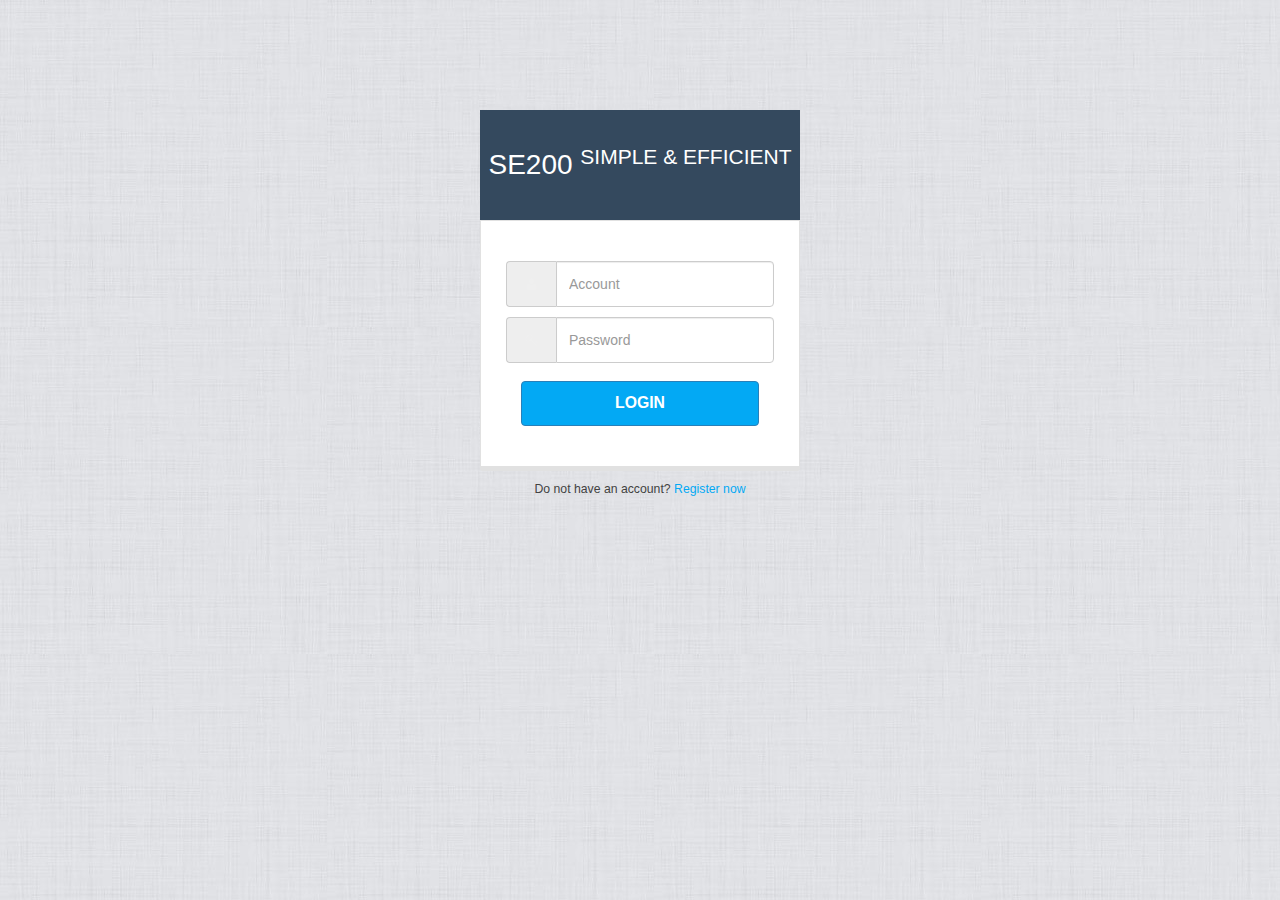
<file: views/login.html>
<!doctype html> <html class="no-js"> <head> <meta charset="utf-8"> <title>Simple & Efficient 200 简单高效的供应链管理平台</title> <meta name="description" content=""> <meta name="viewport" content="width=device-width"> <link rel="stylesheet" href="styles/vendor.9f8d4eb1.css"> <link rel="stylesheet" href="styles/main.a0bda550.css">  <body id="login-page" class="theme-whbl" ng-app="thscmViews2App_Login" ng-controller="LoginCtrl"> <div class="container"> <div class="row"> <div class="col-xs-12"> <div id="login-box"> <div id="login-box-holder"> <div class="row"> <div class="col-xs-12"> <header id="login-header"> <div id="login-logo"> SE200 <sup>Simple & Efficient</sup> </div> </header> <div id="login-box-inner"> <form role="form" action="/login" method="post"> <div class="input-group"> <span class="input-group-addon"><i class="fa fa-user"></i></span> <input name="uname" class="form-control" type="text" placeholder="Account"> </div> <div class="input-group"> <span class="input-group-addon"><i class="fa fa-key"></i></span> <input type="password" name="pwd" class="form-control" placeholder="Password"> </div> <div class="row"> <div class="col-xs-12"> <button type="submit" class="btn btn-success col-xs-12">Login</button> </div> </div> </form> </div> </div> </div> </div> <div id="login-box-footer"> <div class="row"> <div class="col-xs-12"> Do not have an account? <a href=""> Register now </a> </div> </div> </div> </div> </div> </div> </div> <script src="scripts/vendor.5ecf296f.js"></script> <script src="scripts/scripts.534ab014.js"></script>
</file>
<file: views/styles/main.a0bda550.css>
@font-face{font-family:icomoon;src:url(../fonts/icomoon/icomoon.eot);src:url(../fonts/icomoon/icomoon.eot?#iefix) format('embedded-opentype'),url(../fonts/icomoon/icomoon.woff) format('woff'),url(../fonts/icomoon/icomoon.ttf) format('truetype'),url(../fonts/icomoon/icomoon.svg#icomoon) format('svg');font-weight:400;font-style:normal}@font-face{font-family:icomoon;src:url(../fonts/icomoon/icomoon.eot);src:url(../fonts/icomoon/icomoon.eot?#iefix) format('embedded-opentype'),url(../fonts/icomoon/icomoon.woff) format('woff'),url(../fonts/icomoon/icomoon.ttf) format('truetype'),url(../fonts/icomoon/icomoon.svg#icomoon) format('svg');font-weight:400;font-style:normal}.h1,.h2,.h3,.h4,.h5,.h6,h1,h2,h3,h4,h5,h6{font-family:"Microsoft YaHei UI","Microsoft YaHei",Arial,Verdana,Tahoma;font-weight:500}body{margin-top:50px;font-family:"Microsoft YaHei",Arial,Verdana,Tahoma;color:#424242;background:url(../images/whitey.1bf748f3.jpg) #fff}a:focus,a:hover{text-decoration:none!important}.no-padding{padding:0!important}.navbar-nav .open .dropdown-menu{background-color:#FFF;border:none;box-shadow:0 6px 12px rgba(0,0,0,.176);position:absolute}.navbar-nav>li>.dropdown-menu{border-radius:3px;background-clip:padding-box}.navbar-nav >li>.dropdown-menu{margin-top:0;border-top-right-radius:0;border-top-left-radius:0}.open>.dropdown-menu{-webkit-transform:scale(1,1);transform:scale(1,1);opacity:1;visibility:visible;display:block}.dropdown-menu{border-radius:3px;background-clip:padding-box;opacity:0;-webkit-transform-origin:top;transform-origin:top;-webkit-animation-fill-mode:forwards;animation-fill-mode:forwards;-webkit-transform:scale(1,0);transform:scale(1,0);transition:all .14s linear;display:block;visibility:hidden}.row{margin:0;padding:0}.main-max{margin-left:0;padding:15px 0}.main{margin-left:200px;padding:15px 0}.invoice-companies{border:1px;border-left:0;border-right:0;margin:20px -20px}@media(max-width:419px){.invoice-companies{margin-left:-10px;margin-right:-10px}}.invoice-companies.invoice-box{border-right:1px solid#e7ebee;padding:25px 20px;height:100%;min-height:165px}@media only screen and(max-width:767px){.invoice-companies.invoice-box{border-bottom:1px solid#e7ebee;border-right:0;border-left:0}}.invoice-companies .invoice-box .invoice-box-dates{border-right:0}@media only screen and(max-width:767px){.invoice-companies.invoice-box.invoice-box-dates{border-bottom:0}}.invoice-companies .invoice-icon{float:left;margin-right:20px;margin-top:20px;color:#e7ebee;text-align:center}.invoice-companies .invoice-icon>i{font-size:2.4em;display:block}.invoice-companies .invoice-company{float:left}.invoice-companies .invoice-company h4{font-size:1.4em}@media only screen and(min-width:768px) and(max-width:991px){.invoice-companies.invoice-dates{padding-top:15px}}.invoice-companies .invoice-dates .invoice-date>strong{text-transform:uppercase;line-height:28px}@media only screen and(min-width:768px) and(max-width:991px){.invoice-companies.invoice-dates.invoice-date>strong{font-size:.875em;line-height:22px}}.invoice-companies .invoice-dates .invoice-date>span{font-size:1.3em}@media only screen and(min-width:768px) and(max-width:991px){.invoice-companies.invoice-dates.invoice-date>span{font-size:1.1em}}.invoice-companies .invoice-dates .invoice-date.invoice-due-date>span{font-weight:700}.invoice-companies .invoice-dates .invoice-number>strong{text-transform:uppercase;line-height:48px}@media only screen and(min-width:768px) and(max-width:991px){.invoice-companies .invoice-dates .invoice-number>strong{font-size:.875em;line-height:33px}}.invoice-companies .invoice-dates .invoice-number>span{color:#03a9f4;font-size:1.9em}@media only screen and (min-width:768px) and (max-width:991px){.invoice-companies .invoice-dates .invoice-number>span{font-size:1.4em}}.invoice-box-total{line-height:1.8;border:1px;border-right:0;border-left:0;padding:20px 0}.invoice-box-total .invoice-box-total-label,.invoice-box-total .invoice-box-total-value{font-size:1.125em}.invoice-box-total .grand-total{font-size:1.25em;text-transform:uppercase;font-weight:700}.invoice-summary{padding-top:30px;padding-bottom:30px;margin-left:-3px;margin-right:-3px}.invoice-summary>div{padding-left:3px;padding-right:3px}.invoice-summary .invoice-summary-item{background:#dceffc;text-align:center;padding:10px 0;margin-top:3px;margin-bottom:3px}.invoice-summary .invoice-summary-item>span{font-size:.75em}.invoice-summary .invoice-summary-item>div{font-size:1.125em}.social-box-wrapper{box-shadow:1px 1px 2px 0 #ccc;border-radius:3px;background-clip:padding-box;margin-bottom:16px;overflow:hidden}.social-box{color:#fff;padding:10px;font-weight:300;transition:background-color .15s ease-in-out 0s}.social-box .social-count{float:left;display:block;font-size:1.8em;font-weight:300}.social-box .social-action{float:left;display:block;font-size:1.2em;margin-left:5px;margin-top:9px}.social-box .social-name{display:block;font-size:.875em;padding-top:4px}.social-box>i{font-size:3.4em;text-align:right;display:block}.social-box.facebook{background:#3b5998}.social-box.facebook:hover{background-color:#2f477b}.social-box.twitter{background:#55acee}.social-box.twitter:hover{background-color:#4091ce}.social-box.google{background:#dd4b39}.social-box.google:hover{background-color:#c43a2a}.infographic-box.headline{display:block;font-size:1.2em;font-weight:300;text-align:right}.infographic-box.value{font-size:2.1em;font-weight:600;margin-top:-5px;display:block;text-align:right}.infographic-box.merged{border-top:2px solid #e7ebee;border-right:2px solid #e7ebee;width:50%}@media(max-width:767px){.infographic-box .merged{width:100%;border-right:none}}.infographic-box.merged.headline{text-align:left;font-size:.8em;margin-top:-2px;text-transform:uppercase;font-weight:600}.infographic-box.merged.value{text-align:left;font-size:1.8em;font-weight:400;margin-top:2px}.infographic-box .merged .merged-top{border-top:none}.infographic-box.merged.merged-right{border-right:none}@media(max-width:767px){.infographic-box .merged .merged-top .merged-right{border-top:1px solid #e7ebee}}.infographic-box.colored i{font-size:4.6em;margin-left:7px;color:#fff}.infographic-box.colored.headline{font-size:1em;font-weight:600;margin-bottom:4px}.graph-stats{list-style:none;padding:0;margin:10px 0 0}.graph-stats li{padding:0}.graph-stats li .title{color:#3b3b3b;margin-top:12px;font-size:.875em}.graph-stats li.value{color:#3b3b3b;font-size:1.6em;font-weight:300}.graph-stats li .value>.fa{font-size:.6em}.graph-stats li .value .tooltip{font-weight:400}.graph-stats li .progress{height:5px}.project-box .project-box-header{border-radius:3px 3px 0 0;background-clip:padding-box}.project-box .project-box-header .name a{color:#fff;display:block;font-size:1.4em;font-weight:300px;padding:16px 15px;border-radius:3px 3px 0 0;background-clip:padding-box;transition:background-color .1 sease-in-out 0s}.project-box .project-box-header .name a:hover{text-decoration:none}.project-box .project-box-header .green-bg .name a:hover{background:#689f38}.project-box .project-box-content{padding:10px 20px;text-align:center}.project-box .project-box-content .chart{position:relative;text-align:center;font-weight:300;font-size:1em;width:130px;height:130px;display:block;margin:0 auto;padding-top:37px}.project-box .project-box-content .chart canvas{position:absolute;top:0;left:0}.project-box .project-box-content .chart .percent{font-size:2.1em;font-weight:600}.project-box .project-box-content .chart .lbl{display:block;font-size:.875em;margin-top:-7px}.project-box .project-box-footer{border-radius:0 0 3px 3px;background-clip:padding-box}.project-box .project-box-footer a{border-right:1px solid #eee;color:#212121;display:block;float:left;margin:20px 0;padding:5px 10px;text-align:center;width:33.33%}.project-box .project-box-footer .value{display:block;font-size:1.8em;font-weight:300}.project-box .project-box-footer .label{display:block;font-size:.875em;font-weight:300;color:#212121}.project-box.project-box-ultrafooter{background:#f7fafa;border-top:1px solid #e9eef0;padding:8px 15px;border-radius:0 0 3px 3px;background-clip:padding-box}.project-box.project-box-ultrafooter.project-img-owner{border-radius:50%;background-clip:padding-box;display:block;float:left;height:33px;margin-right:5px;overflow:hidden;width:33px}.project-box.project-box-ultrafooter.link{margin-top:6px;color:#c1c5c6}.emerald-bg{background:#03a9f4!important;background:linear-gradient(to bottom,#03a9f4 0,#2980b9 100%)!important;filter:progid:DXImageTransform.Microsoft.gradient(startColorstr='$primary-color', endColorstr='#2980b9', GradientType=0)!important}.green-bg{background:#8bc34a!important;background:linear-gradient(to bottom,#8bc34a 0,#689f38 100%)!important;filter:progid:DXImageTransform.Microsoft.gradient(startColorstr='$green-color', endColorstr='$green-color-dark', GradientType=0)!important}.red-bg{background:#e84e40!important;background:linear-gradient(to bottom,#e84e40 0,#dd191d 100%)!important;filter:progid:DXImageTransform.Microsoft.gradient(startColorstr='$red-color', endColorstr='$red-color-dark', GradientType=0)!important}.purple-bg{background:#9c27b0!important;background:linear-gradient(to bottom,#9c27b0 0,#7b1fa2 100%)!important;filter:progid:DXImageTransform.Microsoft.gradient(startColorstr='$purple-color', endColorstr='$purple-color-dark', GradientType=0)!important}.emerald-bg{background-color:#03a9f4!important}.green-bg{background-color:#8bc34a!important}.red-bg{background-color:#e84e40!important}.purple-bg{background-color:#9c27b0!important}.main-box{background:#FFF;box-shadow:0 1px 1px rgba(0,0,0,.1);margin-bottom:16px;border-radius:3px;background-clip:padding-box}.main-box h3{border-bottom:2px solid #b0bec5;padding-left:5px;margin-bottom:15px;margin-top:30px;font-size:1.4em}.main-box h3>span{border-bottom:2px solid #b0bec5;display:inline-block;padding:0 5px 5px}.main-box .main-box-header{min-height:50px;padding:0 20px}.main-box .main-box-header i{margin:20px 10px;font-size:2.4em}.main-box .main-box-body{padding:0 20px 20px}.feed ul{list-style:none;padding:0;margin:0}ol,ul{margin-top:0;margin-bottom:10px}li{display:list-item;text-align:-webkit-match-parent}.feed li{border-bottom:2px solid #ebebeb;padding:15px 0;font-size:.875em;position:relative}.feed li .img{float:left;margin-right:10px}.feed li .img img{border-radius:50%;width:50px;height:50px}.feed li .title{padding-right:55px;margin-left:60px}.feed li .post-time{color:#878787;padding-top:4px;margin-left:60px}.feed li .time-ago{position:absolute;top:16px;right:0;color:#878787;font-size:.875em}.feed li .photos{margin-left:60px;margin-top:10px}.feed li .photos .item{float:left;margin-right:2px}.feed li .photos .item img{width:50px;height:50px}img{vertical-align:middle;border:0}.clearfix:after,.clearfix:before{content:" ";display:table}.pull-left{float:left!important}.infographic-box.colored{color:#fff;border:0!important}.infographic-box{padding:20px}.infographic-box.colored .headline{font-size:1em;font-weight:600;margin-bottom:4px}.infographic-box .headline{display:block;font-size:1.2em;font-weight:300;text-align:right}.infographic-box .value{font-size:2.1em;font-weight:600;margin-top:-5px;display:block;text-align:right}.infographic-box i{font-size:3.6em;display:block;float:left;margin-right:15px;width:60px;height:60px;line-height:60px;text-align:center;border-radius:50%;background-clip:padding-box;color:#fff}.sidebar{transition:all linear .5s;background-color:#286090;width:190px;height:100%;z-index:100;padding:0;margin:0;position:fixed;overflow:auto;top:50px;bottom:0}.sidebar a{color:#fff}.sidebar .sidebar-head i:before{font-size:1em;margin-right:10px}.sidebar .sidebar-head{font-size:16px;box-shadow:inset 0 1px 0 rgba(255,255,255,.1)}.sidebar .sidebar-content,.sidebar .sidebar-head{color:#fff;padding:8px 30px 4px 10px;cursor:pointer}.sidebar .sidebar-content{padding:8px 15px 4px 30px;cursor:pointer;font-size:14px}.sidebar .sidebar-content:focus,.sidebar .sidebar-content:hover,.sidebar .sidebar-head:focus,.sidebar .sidebar-head:hover{color:#fff;background-color:#337ab7}.navbar-blue{font-size:16px;background-color:#03a9f4;border:0 solid #03a9f4}.navbar-blue .navbar-brand{color:#fff}.navbar-blue .navbar-brand:focus,.navbar-blue .navbar-brand:hover{color:#fff;background-color:#337ab7}.navbar-blue .navbar-nav>li>a,.navbar-blue .navbar-text{color:#fff}.navbar-blue .navbar-nav>li>a:focus,.navbar-blue .navbar-nav>li>a:hover{color:#fff;background-color:#337ab7}.navbar-blue .navbar-nav>.active>a,.navbar-blue .navbar-nav>.active>a:focus,.navbar-blue .navbar-nav>.active>a:hover{color:#fff;background-color:#03a9f4}.navbar-blue .navbar-nav>.disabled>a,.navbar-blue .navbar-nav>.disabled>a:focus,.navbar-blue .navbar-nav>.disabled>a:hover{color:#fff;background-color:#337ab7}.navbar-blue .navbar-toggle{border-color:#ddd}.navbar-blue .navbar-toggle:focus,.navbar-blue .navbar-toggle:hover{background-color:#ddd}.navbar-blue .navbar-toggle .icon-bar{background-color:#888}.navbar-blue .navbar-collapse,.navbar-blue .navbar-form{border-color:#e7e7e7}.navbar-blue .navbar-nav>.open>a,.navbar-blue .navbar-nav>.open>a:focus,.navbar-blue .navbar-nav>.open>a:hover{color:#fff;background-color:#337ab7}.navbar-blue .dropdown-menu>li>a:focus,.navbar-blue .dropdown-menu>li>a:hover{color:#fff;text-decoration:none;background-color:#03a9f4}@media (max-width:767px){.navbar-blue .navbar-nav .open .dropdown-menu>li>a{color:#777}.navbar-blue .navbar-nav .open .dropdown-menu>li>a:focus,.navbar-blue .navbar-nav .open .dropdown-menu>li>a:hover{color:#333;background-color:#337ab7}.navbar-blue .navbar-nav .open .dropdown-menu>.active>a,.navbar-blue .navbar-nav .open .dropdown-menu>.active>a:focus,.navbar-blue .navbar-nav .open .dropdown-menu>.active>a:hover{color:#555;background-color:#337ab7}.navbar-blue .navbar-nav .open .dropdown-menu>.disabled>a,.navbar-blue .navbar-nav .open .dropdown-menu>.disabled>a:focus,.navbar-blue .navbar-nav .open .dropdown-menu>.disabled>a:hover{color:#ccc;background-color:#337ab7}}.navbar-blue .navbar-link{color:#777}.navbar-blue .navbar-link:hover{color:#333}.navbar-blue .btn-link{color:#777}.navbar-blue .btn-link:focus,.navbar-blue .btn-link:hover{color:#333}.navbar-blue .btn-link[disabled]:focus,.navbar-blue .btn-link[disabled]:hover,fieldset[disabled] .navbar-blue .btn-link:focus,fieldset[disabled] .navbar-blue .btn-link:hover{color:#ccc}.theme-whbl #header-navbar{background-color:#03a9f4}.theme-whbl .navbar>.container .navbar-brand{background-color:transparent;width:221px}.theme-whbl #nav-col,.theme-whbl #page-wrapper{background-color:#fff}.theme-whbl #sidebar-nav .nav>li>a{color:#484848}.theme-whbl #nav-col-submenu .submenu>li>.submenu,.theme-whbl #nav-col-submenu li .submenu>li.open>a,.theme-whbl #sidebar-nav .nav li .submenu>li.open a,.theme-whbl #sidebar-nav .nav>.active>.submenu>li>.submenu,.theme-whbl #sidebar-nav .nav>.open>.submenu>li>.submenu{background-color:#ebebeb}.theme-whbl #sidebar-nav .nav-pills>li.active>a,.theme-whbl #sidebar-nav .nav-pills>li.active>a:focus,.theme-whbl #sidebar-nav .nav-pills>li.active>a:hover,.theme-whbl #sidebar-nav .nav-pills>li.open>a,.theme-whbl #sidebar-nav .nav-pills>li.open>a:focus,.theme-whbl #sidebar-nav .nav-pills>li.open>a:hover,.theme-whbl .nav-pills>li.active>a,.theme-whbl .nav-pills>li.active>a:focus,.theme-whbl .nav-pills>li.active>a:hover,.theme-whbl .nav-pills>li.open>a,.theme-whbl .nav-pills>li.open>a:focus,.theme-whbl .nav-pills>li.open>a:hover,.theme-whbl .nav-small #nav-col #sidebar-nav .nav-pills>li.active>a,.theme-whbl .nav-small #nav-col #sidebar-nav .nav-pills>li.open>a,.theme-whbl .nav-small #nav-col-submenu .submenu>.active>a,.theme-whbl .nav-small #nav-col-submenu .submenu>.open>a,.theme-whbl .nav-small #nav-col-submenu .submenu>li>a:hover{background-color:#f5f5f5;border-color:#03a9f4 #03a9f4 #e7ebee;color:#484848}.theme-whbl #sidebar-nav .nav-pills>li.active>a>i{color:#2980b9}.theme-whbl #sidebar-nav .nav>li>a:hover{background-color:#f5f5f5;border-color:#03a9f4 #03a9f4 #e7ebee;color:#484848}.theme-whbl #header-navbar .nav>li>a{color:#fff}.theme-whbl #nav-col-submenu .submenu,.theme-whbl #sidebar-nav .nav li .submenu{background-color:#f5f5f5}.theme-whbl #sidebar-nav .nav li .submenu>li>a,.theme-whbl .nav-small #nav-col-submenu .submenu>li>a{color:#16191c}.theme-whbl #nav-col-submenu .submenu>.active>a,.theme-whbl #nav-col-submenu .submenu>.open>a,.theme-whbl #sidebar-nav .nav>.active>.submenu>.active>a,.theme-whbl #sidebar-nav .nav>.active>.submenu>.open>a,.theme-whbl #sidebar-nav .nav>.open>.submenu>.open>a{border-bottom-color:transparent;box-shadow:0 -1px 0 transparent inset}.theme-whbl #sidebar-nav .nav>.open>.submenu>.open>a{border-bottom-color:#dcdfe6;box-shadow:none}.theme-whbl #sidebar-nav .nav li.active>a.dropdown-toggle>.drop-icon,.theme-whbl #sidebar-nav .nav li.open>a.dropdown-toggle>.drop-icon{color:#16191c}.theme-whbl #sidebar-nav .nav li .submenu>li.active>a,.theme-whbl #sidebar-nav .nav li .submenu>li>a.active,.theme-whbl #sidebar-nav .nav li .submenu>li>a:hover,.theme-whbl .nav-small #nav-col-submenu .submenu>.active>a,.theme-whbl .nav-small #nav-col-submenu .submenu>.open>a,.theme-whbl .nav-small #nav-col-submenu .submenu>li.active>a,.theme-whbl .nav-small #nav-col-submenu .submenu>li>a.active,.theme-whbl .nav-small #nav-col-submenu .submenu>li>a:hover{background-color:#ebebeb}.theme-whbl .navbar-toggle,.theme-whbl .navbar>.container .navbar-brand{color:#fff}.theme-whbl .graph-box{background-color:#03a9f4!important}.theme-whbl #content-wrapper{background-color:#f9f9f9;border-left:2px solid #e7ebee}.theme-whbl #user-left-box .user-box,.theme-whbl #user-left-box .user-box a{color:#16191c}.theme-whbl #user-left-box .user-box a:focus,.theme-whbl #user-left-box .user-box a:hover{color:#000}.theme-whbl #sidebar-nav .nav>li.nav-header{border-top-color:#e7ebee;color:#a6a6a6}.theme-whbl .nav-tabs{background-color:#f9f9f9}.theme-whbl #header-navbar .nav .open>a,.theme-whbl #header-navbar .nav .open>a:focus,.theme-whbl #header-navbar .nav .open>a:hover,.theme-whbl #header-navbar .nav>li>a:focus,.theme-whbl #header-navbar .nav>li>a:hover,.theme-whbl .mobile-search.active>.btn,.theme-whbl .navbar-toggle:focus,.theme-whbl .navbar-toggle:hover{background-color:#2980b9}.theme-whbl .main-box{border:1px solid #e7ebee}.theme-whbl #user-profile .profile-details ul>li>span,.theme-whbl .fc-state-default,.theme-whbl .jvectormap-zoomin,.theme-whbl .jvectormap-zoomout,.theme-whbl .widget-todo .actions>a:hover,.theme-whbl .widget-users li>.details>.name>a:hover,.theme-whbl a,.theme-whbl a:focus,.theme-whbl a:hover{color:#03a9f4}.theme-whbl .table a.table-link:hover{color:#2980b9}.theme-whbl .pagination>li>a,.theme-whbl .pagination>li>a:active,.theme-whbl .pagination>li>a:focus,.theme-whbl .pagination>li>a:hover,.theme-whbl .pagination>li>span,.theme-whbl .pagination>li>span:active,.theme-whbl .pagination>li>span:focus,.theme-whbl .pagination>li>span:hover{color:#03a9f4}.theme-whbl .pagination>.active>a,.theme-whbl .pagination>.active>a:focus,.theme-whbl .pagination>.active>a:hover,.theme-whbl .pagination>.active>span,.theme-whbl .pagination>.active>span:focus,.theme-whbl .pagination>.active>span:hover{background-color:#03a9f4;border-color:#03a9f4;color:#fff}.theme-whbl .btn-danger,.theme-whbl .btn-danger:hover,.theme-whbl .btn-default,.theme-whbl .btn-default:hover,.theme-whbl .btn-info,.theme-whbl .btn-info:hover,.theme-whbl .btn-primary,.theme-whbl .btn-primary:hover,.theme-whbl .btn-success,.theme-whbl .btn-success:hover,.theme-whbl .btn-warning,.theme-whbl .btn-warning:hover{color:#fff}.theme-whbl .btn-primary{background-color:#03a9f4;border-color:#2980b9}.theme-whbl .btn-primary.active,.theme-whbl .btn-primary:active,.theme-whbl .btn-primary:focus,.theme-whbl .btn-primary:hover,.theme-whbl .open .dropdown-toggle.btn-primary{background-color:#2980b9;border-color:#216897}.theme-whbl .btn-success{background-color:#03a9f4;border-color:#2980b9}.theme-whbl .btn-success.active,.theme-whbl .btn-success:active,.theme-whbl .btn-success:focus,.theme-whbl .btn-success:hover,.theme-whbl .open .dropdown-toggle.btn-success{background-color:#2980b9;border-color:#1c5c87}.theme-whbl .widget-users li>.details>.time,.theme-whbl h1{color:#03a9f4}.theme-whbl blockquote,.theme-whbl blockquote.pull-right{border-color:#03a9f4}.theme-whbl a.list-group-item.active,.theme-whbl a.list-group-item.active:focus,.theme-whbl a.list-group-item.active:hover{background-color:#03a9f4;border-color:#03a9f4}.theme-whbl .nav .caret{border-bottom-color:#03a9f4;border-top-color:#03a9f4}.theme-whbl .notifications-list .item-footer,.theme-whbl .panel-default>.panel-heading{background-color:#03a9f4}.theme-whbl .notifications-list .item-footer a:hover{background-color:#2980b9}.theme-whbl #invoice-companies .invoice-dates .invoice-number>span,.theme-whbl .notifications-list .item a .time{color:#03a9f4}.theme-whbl .table thead>tr>th>a:hover span{color:#03a9f4;border-color:#03a9f4}.theme-whbl .pace .pace-progress{background-color:#fff}#login-box{max-width:350px;min-width:280px;margin:60px auto 20px;overflow:hidden;border-radius:3px 3px 0 0;background-clip:padding-box}@media only screen and (max-width:767px){#login-box{margin-top:20px}}#login-box #login-box-header{height:5px}#login-box #login-box-header>div{height:100%;width:16.6667%;float:left}#login-box #login-box-header .login-box-header-red{background:#e84e40}#login-box #login-box-header .login-box-header-green{background:#8bc34a}#login-box #login-box-header .login-box-header-yellow{background:#ffc107}#login-box #login-box-header .login-box-header-purple{background:#9c27b0}#login-box #login-box-header .login-box-header-blue{background:#03a9f4}#login-box #login-box-header .login-box-header-gray{background:#90a4ae}#login-box-inner{background:#fff;border-radius:0 0 3px 3px;background-clip:padding-box;border:1px solid #e1e1e1;border-bottom-width:5px;padding:40px 25px}#login-box-inner.with-heading{padding-top:20px}#login-box-inner h4{margin-top:0;margin-bottom:10px}#login-box-inner .reset-pass-input{padding:15px 0;margin-bottom:0}#login-logo{background:#34495e;color:#fff;display:block;font-size:2em;font-weight:400;padding:35px 0;text-align:center;text-transform:uppercase}#login-logo>img{display:block;height:40px;margin:0 auto}#login-logo>span{display:block;font-size:.6em;font-weight:300;text-transform:none}#login-box .input-group{margin-bottom:10px}#login-box .input-group input{font-weight:300}#login-box .input-group .input-group-addon{padding-left:0;padding-right:0;min-width:50px}#login-box .input-group .input-group-addon i{color:#efefef}#login-box #login-forget-link{display:block;font-size:.875em;text-align:right;margin-top:3px}#login-box #remember-me-wrapper{padding:10px 0}#login-box .btn{font-size:1.125em;font-weight:600;padding-bottom:10px;padding-top:10px;text-transform:uppercase;margin-top:8px}#login-box .form-group{margin-bottom:7px}#login-box .form-group .checkbox label{padding-left:7px}#login-box .form-group .checkbox input{margin-left:0}#login-box .btn-facebook,#login-box .btn-twitter{text-transform:none;font-size:1em;margin-bottom:10px}#login-box .social-text{margin:0;padding:15px 0;text-align:center;font-size:.875em}#login-box-inner .input-group>.form-control,#login-box-inner .input-group>.input-group-addon{height:46px;line-height:42px;padding-top:0;padding-bottom:0}#login-box-inner .input-group>.input-group-addon{height:44px}#login-box-footer{text-align:center;font-size:.875em;margin-top:10px}#login-full-wrapper #login-box-footer{color:#fff}#login-full-wrapper #login-box-footer a{color:#fff;text-decoration:underline}#login-full-wrapper #login-box-footer a:hover{text-decoration:none}#login-page .login-create,#login-page-full .login-create{margin-bottom:20px}#login-full-wrapper{background:url(../images/login-img.jpg) center center/cover no-repeat;width:100%;height:100%;position:absolute}@media (max-height:605px){#login-full-wrapper{position:relative}}@media (max-height:621px) and (max-width:767px){#login-full-wrapper{position:relative}}#login-full-wrapper #login-box{border:none}#login-page-full .container{max-width:1440px;margin:0 auto}#login-page-full .login-full-create{margin-right:20px;line-height:50px}#login-full-left{margin-top:50px;margin-bottom:20px}#login-full-left h1{text-align:center;color:#363636;font-weight:600;margin-bottom:40px}#login-full-left h2{text-align:center;margin-top:30px}#login-full-left p.login-full-devices{margin-top:30px}#login-full-left .login-full-features{margin:20px 0;padding:0;list-style:none;text-align:center}#login-full-left .login-full-features>li{display:inline-block;margin:0 8px}#login-full-left .login-full-features>li>i{display:block;text-align:center;font-size:1.6em;margin-bottom:4px}#login-full-left .login-full-features>li>span{display:block;text-align:center;font-size:.845em;line-height:1.2}@media (max-height:605px){#login-full-wrapper.reset-password-wrapper{position:absolute}}@media (max-height:505px){#login-full-wrapper.reset-password-wrapper{position:relative}}
</file>
